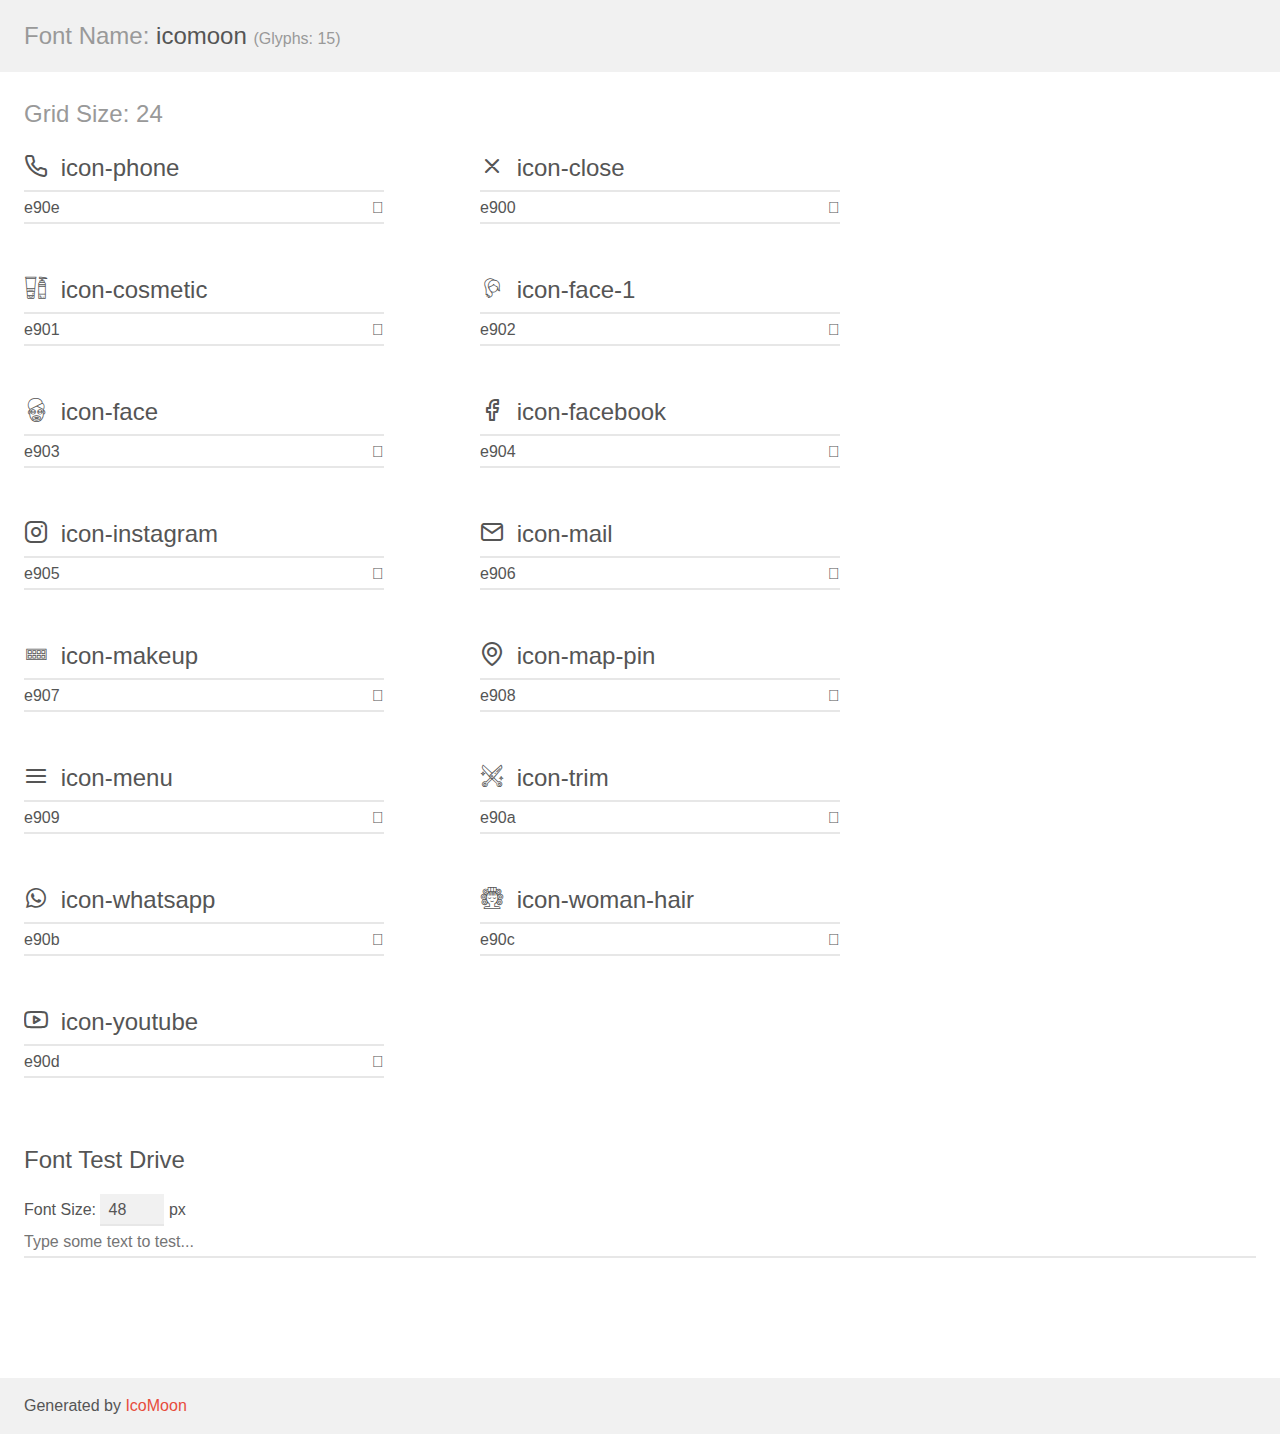
<file: assets/demo.html>
<!doctype html>
<html>
<head>
    <meta charset="utf-8">
    <title>IcoMoon Demo</title>
    <meta name="description" content="An Icon Font Generated By IcoMoon.io">
    <meta name="viewport" content="width=device-width, initial-scale=1">
    <link rel="stylesheet" href="demo-files/demo.css">
    <link rel="stylesheet" href="style.css"></head>
<body>
    <div class="bgc1 clearfix">
        <h1 class="mhmm mvm"><span class="fgc1">Font Name:</span> icomoon <small class="fgc1">(Glyphs:&nbsp;15)</small></h1>
    </div>
    <div class="clearfix mhl ptl">
        <h1 class="mvm mtn fgc1">Grid Size: 24</h1>
        <div class="glyph fs1">
            <div class="clearfix bshadow0 pbs">
                <span class="icon-phone"></span>
                <span class="mls"> icon-phone</span>
            </div>
            <fieldset class="fs0 size1of1 clearfix hidden-false">
                <input type="text" readonly value="e90e" class="unit size1of2" />
                <input type="text" maxlength="1" readonly value="&#xe90e;" class="unitRight size1of2 talign-right" />
            </fieldset>
            <div class="fs0 bshadow0 clearfix hidden-true">
                <span class="unit pvs fgc1">liga: </span>
                <input type="text" readonly value="" class="liga unitRight" />
            </div>
        </div>
        <div class="glyph fs1">
            <div class="clearfix bshadow0 pbs">
                <span class="icon-close"></span>
                <span class="mls"> icon-close</span>
            </div>
            <fieldset class="fs0 size1of1 clearfix hidden-false">
                <input type="text" readonly value="e900" class="unit size1of2" />
                <input type="text" maxlength="1" readonly value="&#xe900;" class="unitRight size1of2 talign-right" />
            </fieldset>
            <div class="fs0 bshadow0 clearfix hidden-true">
                <span class="unit pvs fgc1">liga: </span>
                <input type="text" readonly value="" class="liga unitRight" />
            </div>
        </div>
        <div class="glyph fs1">
            <div class="clearfix bshadow0 pbs">
                <span class="icon-cosmetic"></span>
                <span class="mls"> icon-cosmetic</span>
            </div>
            <fieldset class="fs0 size1of1 clearfix hidden-false">
                <input type="text" readonly value="e901" class="unit size1of2" />
                <input type="text" maxlength="1" readonly value="&#xe901;" class="unitRight size1of2 talign-right" />
            </fieldset>
            <div class="fs0 bshadow0 clearfix hidden-true">
                <span class="unit pvs fgc1">liga: </span>
                <input type="text" readonly value="" class="liga unitRight" />
            </div>
        </div>
        <div class="glyph fs1">
            <div class="clearfix bshadow0 pbs">
                <span class="icon-face-1"></span>
                <span class="mls"> icon-face-1</span>
            </div>
            <fieldset class="fs0 size1of1 clearfix hidden-false">
                <input type="text" readonly value="e902" class="unit size1of2" />
                <input type="text" maxlength="1" readonly value="&#xe902;" class="unitRight size1of2 talign-right" />
            </fieldset>
            <div class="fs0 bshadow0 clearfix hidden-true">
                <span class="unit pvs fgc1">liga: </span>
                <input type="text" readonly value="" class="liga unitRight" />
            </div>
        </div>
        <div class="glyph fs1">
            <div class="clearfix bshadow0 pbs">
                <span class="icon-face"></span>
                <span class="mls"> icon-face</span>
            </div>
            <fieldset class="fs0 size1of1 clearfix hidden-false">
                <input type="text" readonly value="e903" class="unit size1of2" />
                <input type="text" maxlength="1" readonly value="&#xe903;" class="unitRight size1of2 talign-right" />
            </fieldset>
            <div class="fs0 bshadow0 clearfix hidden-true">
                <span class="unit pvs fgc1">liga: </span>
                <input type="text" readonly value="" class="liga unitRight" />
            </div>
        </div>
        <div class="glyph fs1">
            <div class="clearfix bshadow0 pbs">
                <span class="icon-facebook"></span>
                <span class="mls"> icon-facebook</span>
            </div>
            <fieldset class="fs0 size1of1 clearfix hidden-false">
                <input type="text" readonly value="e904" class="unit size1of2" />
                <input type="text" maxlength="1" readonly value="&#xe904;" class="unitRight size1of2 talign-right" />
            </fieldset>
            <div class="fs0 bshadow0 clearfix hidden-true">
                <span class="unit pvs fgc1">liga: </span>
                <input type="text" readonly value="" class="liga unitRight" />
            </div>
        </div>
        <div class="glyph fs1">
            <div class="clearfix bshadow0 pbs">
                <span class="icon-instagram"></span>
                <span class="mls"> icon-instagram</span>
            </div>
            <fieldset class="fs0 size1of1 clearfix hidden-false">
                <input type="text" readonly value="e905" class="unit size1of2" />
                <input type="text" maxlength="1" readonly value="&#xe905;" class="unitRight size1of2 talign-right" />
            </fieldset>
            <div class="fs0 bshadow0 clearfix hidden-true">
                <span class="unit pvs fgc1">liga: </span>
                <input type="text" readonly value="" class="liga unitRight" />
            </div>
        </div>
        <div class="glyph fs1">
            <div class="clearfix bshadow0 pbs">
                <span class="icon-mail"></span>
                <span class="mls"> icon-mail</span>
            </div>
            <fieldset class="fs0 size1of1 clearfix hidden-false">
                <input type="text" readonly value="e906" class="unit size1of2" />
                <input type="text" maxlength="1" readonly value="&#xe906;" class="unitRight size1of2 talign-right" />
            </fieldset>
            <div class="fs0 bshadow0 clearfix hidden-true">
                <span class="unit pvs fgc1">liga: </span>
                <input type="text" readonly value="" class="liga unitRight" />
            </div>
        </div>
        <div class="glyph fs1">
            <div class="clearfix bshadow0 pbs">
                <span class="icon-makeup"></span>
                <span class="mls"> icon-makeup</span>
            </div>
            <fieldset class="fs0 size1of1 clearfix hidden-false">
                <input type="text" readonly value="e907" class="unit size1of2" />
                <input type="text" maxlength="1" readonly value="&#xe907;" class="unitRight size1of2 talign-right" />
            </fieldset>
            <div class="fs0 bshadow0 clearfix hidden-true">
                <span class="unit pvs fgc1">liga: </span>
                <input type="text" readonly value="" class="liga unitRight" />
            </div>
        </div>
        <div class="glyph fs1">
            <div class="clearfix bshadow0 pbs">
                <span class="icon-map-pin"></span>
                <span class="mls"> icon-map-pin</span>
            </div>
            <fieldset class="fs0 size1of1 clearfix hidden-false">
                <input type="text" readonly value="e908" class="unit size1of2" />
                <input type="text" maxlength="1" readonly value="&#xe908;" class="unitRight size1of2 talign-right" />
            </fieldset>
            <div class="fs0 bshadow0 clearfix hidden-true">
                <span class="unit pvs fgc1">liga: </span>
                <input type="text" readonly value="" class="liga unitRight" />
            </div>
        </div>
        <div class="glyph fs1">
            <div class="clearfix bshadow0 pbs">
                <span class="icon-menu"></span>
                <span class="mls"> icon-menu</span>
            </div>
            <fieldset class="fs0 size1of1 clearfix hidden-false">
                <input type="text" readonly value="e909" class="unit size1of2" />
                <input type="text" maxlength="1" readonly value="&#xe909;" class="unitRight size1of2 talign-right" />
            </fieldset>
            <div class="fs0 bshadow0 clearfix hidden-true">
                <span class="unit pvs fgc1">liga: </span>
                <input type="text" readonly value="" class="liga unitRight" />
            </div>
        </div>
        <div class="glyph fs1">
            <div class="clearfix bshadow0 pbs">
                <span class="icon-trim"></span>
                <span class="mls"> icon-trim</span>
            </div>
            <fieldset class="fs0 size1of1 clearfix hidden-false">
                <input type="text" readonly value="e90a" class="unit size1of2" />
                <input type="text" maxlength="1" readonly value="&#xe90a;" class="unitRight size1of2 talign-right" />
            </fieldset>
            <div class="fs0 bshadow0 clearfix hidden-true">
                <span class="unit pvs fgc1">liga: </span>
                <input type="text" readonly value="" class="liga unitRight" />
            </div>
        </div>
        <div class="glyph fs1">
            <div class="clearfix bshadow0 pbs">
                <span class="icon-whatsapp"></span>
                <span class="mls"> icon-whatsapp</span>
            </div>
            <fieldset class="fs0 size1of1 clearfix hidden-false">
                <input type="text" readonly value="e90b" class="unit size1of2" />
                <input type="text" maxlength="1" readonly value="&#xe90b;" class="unitRight size1of2 talign-right" />
            </fieldset>
            <div class="fs0 bshadow0 clearfix hidden-true">
                <span class="unit pvs fgc1">liga: </span>
                <input type="text" readonly value="" class="liga unitRight" />
            </div>
        </div>
        <div class="glyph fs1">
            <div class="clearfix bshadow0 pbs">
                <span class="icon-woman-hair"></span>
                <span class="mls"> icon-woman-hair</span>
            </div>
            <fieldset class="fs0 size1of1 clearfix hidden-false">
                <input type="text" readonly value="e90c" class="unit size1of2" />
                <input type="text" maxlength="1" readonly value="&#xe90c;" class="unitRight size1of2 talign-right" />
            </fieldset>
            <div class="fs0 bshadow0 clearfix hidden-true">
                <span class="unit pvs fgc1">liga: </span>
                <input type="text" readonly value="" class="liga unitRight" />
            </div>
        </div>
        <div class="glyph fs1">
            <div class="clearfix bshadow0 pbs">
                <span class="icon-youtube"></span>
                <span class="mls"> icon-youtube</span>
            </div>
            <fieldset class="fs0 size1of1 clearfix hidden-false">
                <input type="text" readonly value="e90d" class="unit size1of2" />
                <input type="text" maxlength="1" readonly value="&#xe90d;" class="unitRight size1of2 talign-right" />
            </fieldset>
            <div class="fs0 bshadow0 clearfix hidden-true">
                <span class="unit pvs fgc1">liga: </span>
                <input type="text" readonly value="" class="liga unitRight" />
            </div>
        </div>
    </div>

    <!--[if gt IE 8]><!-->
    <div class="mhl clearfix mbl">
        <h1>Font Test Drive</h1>
        <label>
            Font Size: <input id="fontSize" type="number" class="textbox0 mbm"
            min="8" value="48" />
            px
        </label>
        <input id="testText" type="text" class="phl size1of1 mvl"
        placeholder="Type some text to test..." value=""/>
        <div id="testDrive" class="icon-" style="font-family: icomoon">&nbsp;
        </div>
    </div>
    <!--<![endif]-->
    <div class="bgc1 clearfix">
        <p class="mhl">Generated by <a href="https://icomoon.io/app">IcoMoon</a></p>
    </div>

    <script src="demo-files/demo.js"></script>
</body>
</html>
</file>
<file: assets/demo-files/demo.css>
body {
  padding: 0;
  margin: 0;
  font-family: sans-serif;
  font-size: 1em;
  line-height: 1.5;
  color: #555;
  background: #fff;
}
h1 {
  font-size: 1.5em;
  font-weight: normal;
}
small {
  font-size: .66666667em;
}
a {
  color: #e74c3c;
  text-decoration: none;
}
a:hover, a:focus {
  box-shadow: 0 1px #e74c3c;
}
.bshadow0, input {
  box-shadow: inset 0 -2px #e7e7e7;
}
input:hover {
  box-shadow: inset 0 -2px #ccc;
}
input, fieldset {
  font-family: sans-serif;
  font-size: 1em;
  margin: 0;
  padding: 0;
  border: 0;
}
input {
  color: inherit;
  line-height: 1.5;
  height: 1.5em;
  padding: .25em 0;
}
input:focus {
  outline: none;
  box-shadow: inset 0 -2px #449fdb;
}
.glyph {
  font-size: 16px;
  width: 15em;
  padding-bottom: 1em;
  margin-right: 4em;
  margin-bottom: 1em;
  float: left;
  overflow: hidden;
}
.liga {
  width: 80%;
  width: calc(100% - 2.5em);
}
.talign-right {
  text-align: right;
}
.talign-center {
  text-align: center;
}
.bgc1 {
  background: #f1f1f1;
}
.fgc1 {
  color: #999;
}
.fgc0 {
  color: #000;
}
p {
  margin-top: 1em;
  margin-bottom: 1em;
}
.mvm {
  margin-top: .75em;
  margin-bottom: .75em;
}
.mtn {
  margin-top: 0;
}
.mtl, .mal {
  margin-top: 1.5em;
}
.mbl, .mal {
  margin-bottom: 1.5em;
}
.mal, .mhl {
  margin-left: 1.5em;
  margin-right: 1.5em;
}
.mhmm {
  margin-left: 1em;
  margin-right: 1em;
}
.mls {
  margin-left: .25em;
}
.ptl {
  padding-top: 1.5em;
}
.pbs, .pvs {
  padding-bottom: .25em;
}
.pvs, .pts {
  padding-top: .25em;
}
.unit {
  float: left;
}
.unitRight {
  float: right;
}
.size1of2 {
  width: 50%;
}
.size1of1 {
  width: 100%;
}
.clearfix:before, .clearfix:after {
  content: " ";
  display: table;
}
.clearfix:after {
  clear: both;
}
.hidden-true {
  display: none;
}
.textbox0 {
  width: 3em;
  background: #f1f1f1;
  padding: .25em .5em;
  line-height: 1.5;
  height: 1.5em;
}
#testDrive {
  display: block;
  padding-top: 24px;
  line-height: 1.5;
}
.fs0 {
  font-size: 16px;
}
.fs1 {
  font-size: 24px;
}
</file>
<file: assets/style.css>
@font-face {
  font-family: 'icomoon';
  src:  url('fonts/icomoon.eot?yr5och');
  src:  url('fonts/icomoon.eot?yr5och#iefix') format('embedded-opentype'),
    url('fonts/icomoon.ttf?yr5och') format('truetype'),
    url('fonts/icomoon.woff?yr5och') format('woff'),
    url('fonts/icomoon.svg?yr5och#icomoon') format('svg');
  font-weight: normal;
  font-style: normal;
  font-display: block;
}

[class^="icon-"], [class*=" icon-"] {
  /* use !important to prevent issues with browser extensions that change fonts */
  font-family: 'icomoon' !important;
  speak: never;
  font-style: normal;
  font-weight: normal;
  font-variant: normal;
  text-transform: none;
  line-height: 1;

  /* Better Font Rendering =========== */
  -webkit-font-smoothing: antialiased;
  -moz-osx-font-smoothing: grayscale;
}

.icon-phone:before {
  content: "\e90e";
}
.icon-close:before {
  content: "\e900";
}
.icon-cosmetic:before {
  content: "\e901";
}
.icon-face-1:before {
  content: "\e902";
}
.icon-face:before {
  content: "\e903";
}
.icon-facebook:before {
  content: "\e904";
}
.icon-instagram:before {
  content: "\e905";
}
.icon-mail:before {
  content: "\e906";
}
.icon-makeup:before {
  content: "\e907";
}
.icon-map-pin:before {
  content: "\e908";
}
.icon-menu:before {
  content: "\e909";
}
.icon-trim:before {
  content: "\e90a";
}
.icon-whatsapp:before {
  content: "\e90b";
}
.icon-woman-hair:before {
  content: "\e90c";
}
.icon-youtube:before {
  content: "\e90d";
}
</file>
